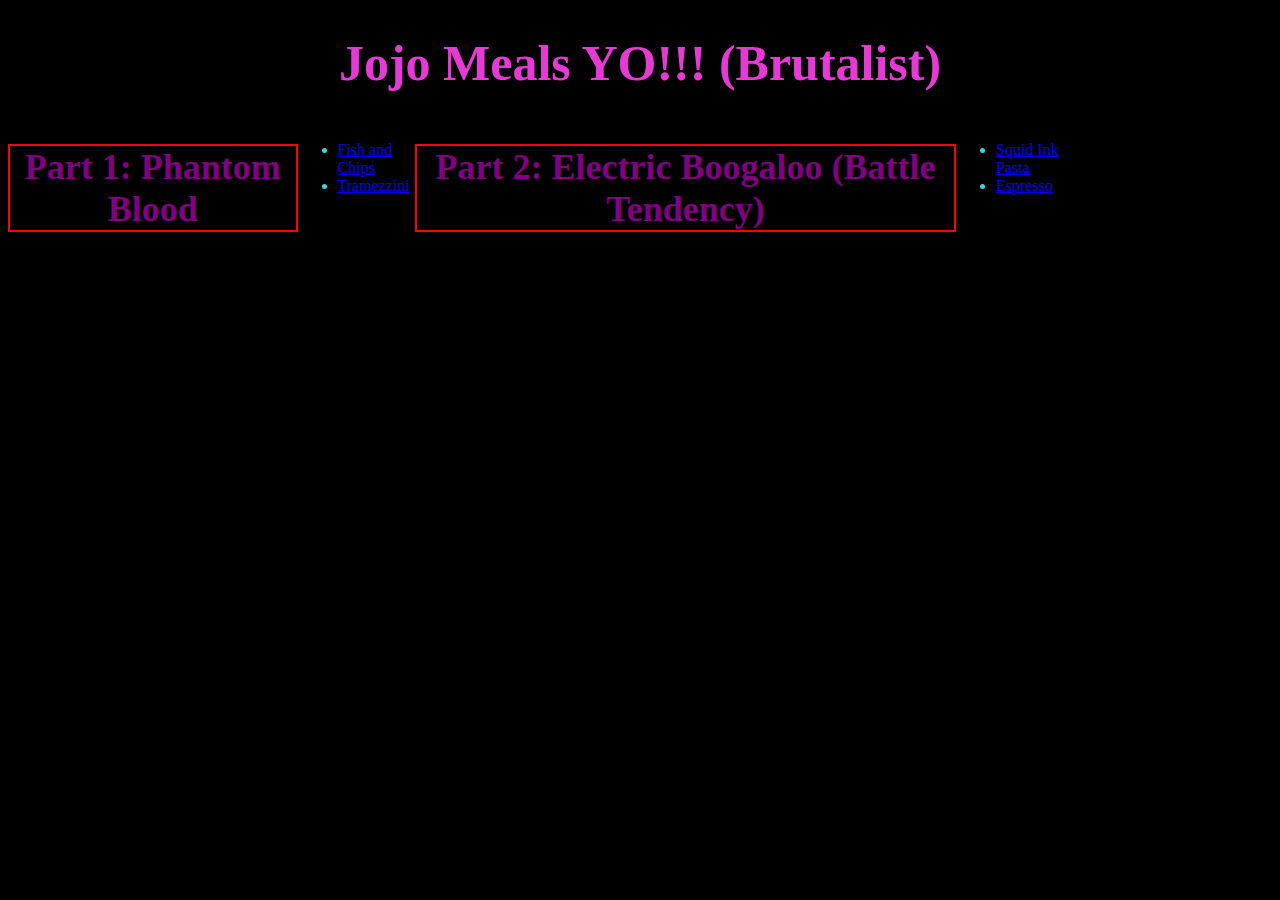
<file: index.html>
<!DOCTYPE html>

<html lang="en">
    <head>
        <meta charset="UTF-8">
        <link rel="stylesheet" href="style.css">
        <title>Foods from Jojo's Bizarre Adventure :| </title>
    </head>

    <body>
        <h1>Jojo Meals YO!!! (Brutalist)</h1>
        <div class="container">
            <h3><span class="titles">Part 1: Phantom Blood</span></h3>
                <ul>
                    <li> <a href="./recipe/fishnchips.html">Fish and Chips</a> </li>

                    <li> <a href="./recipe/tramezzini.html">Tramezzini</a> </li>
                </ul>

            <h3><span class="titles">Part 2: Electric Boogaloo (Battle Tendency)</span></h3>
                <ul>
                    <li> <a href="./recipe/squinkpasta.html">Squid Ink Pasta</a> </li>

                    <li> <a href="./recipe/espresso.html">Espresso</a> </li>
                </ul>

            <h3>Other Parts Coming Soon.... :/</h3>
        </div>

    </body>
</html>
</file>
<file: style.css>
body {
    background-color: black;
}
h1 {
    color: #E63AD5;
    text-align: center;
    font-size: 50px;
}

.titles {
    color: purple;
    text-align: center;
    font-size: 36px;
    display: inline-flex;
    border: 2px solid red;
    box-sizing: border-box;
}

li {
    color: #3ad5e6;
}

.container {
    display: flex;
    justify-content: center;
}
</file>
